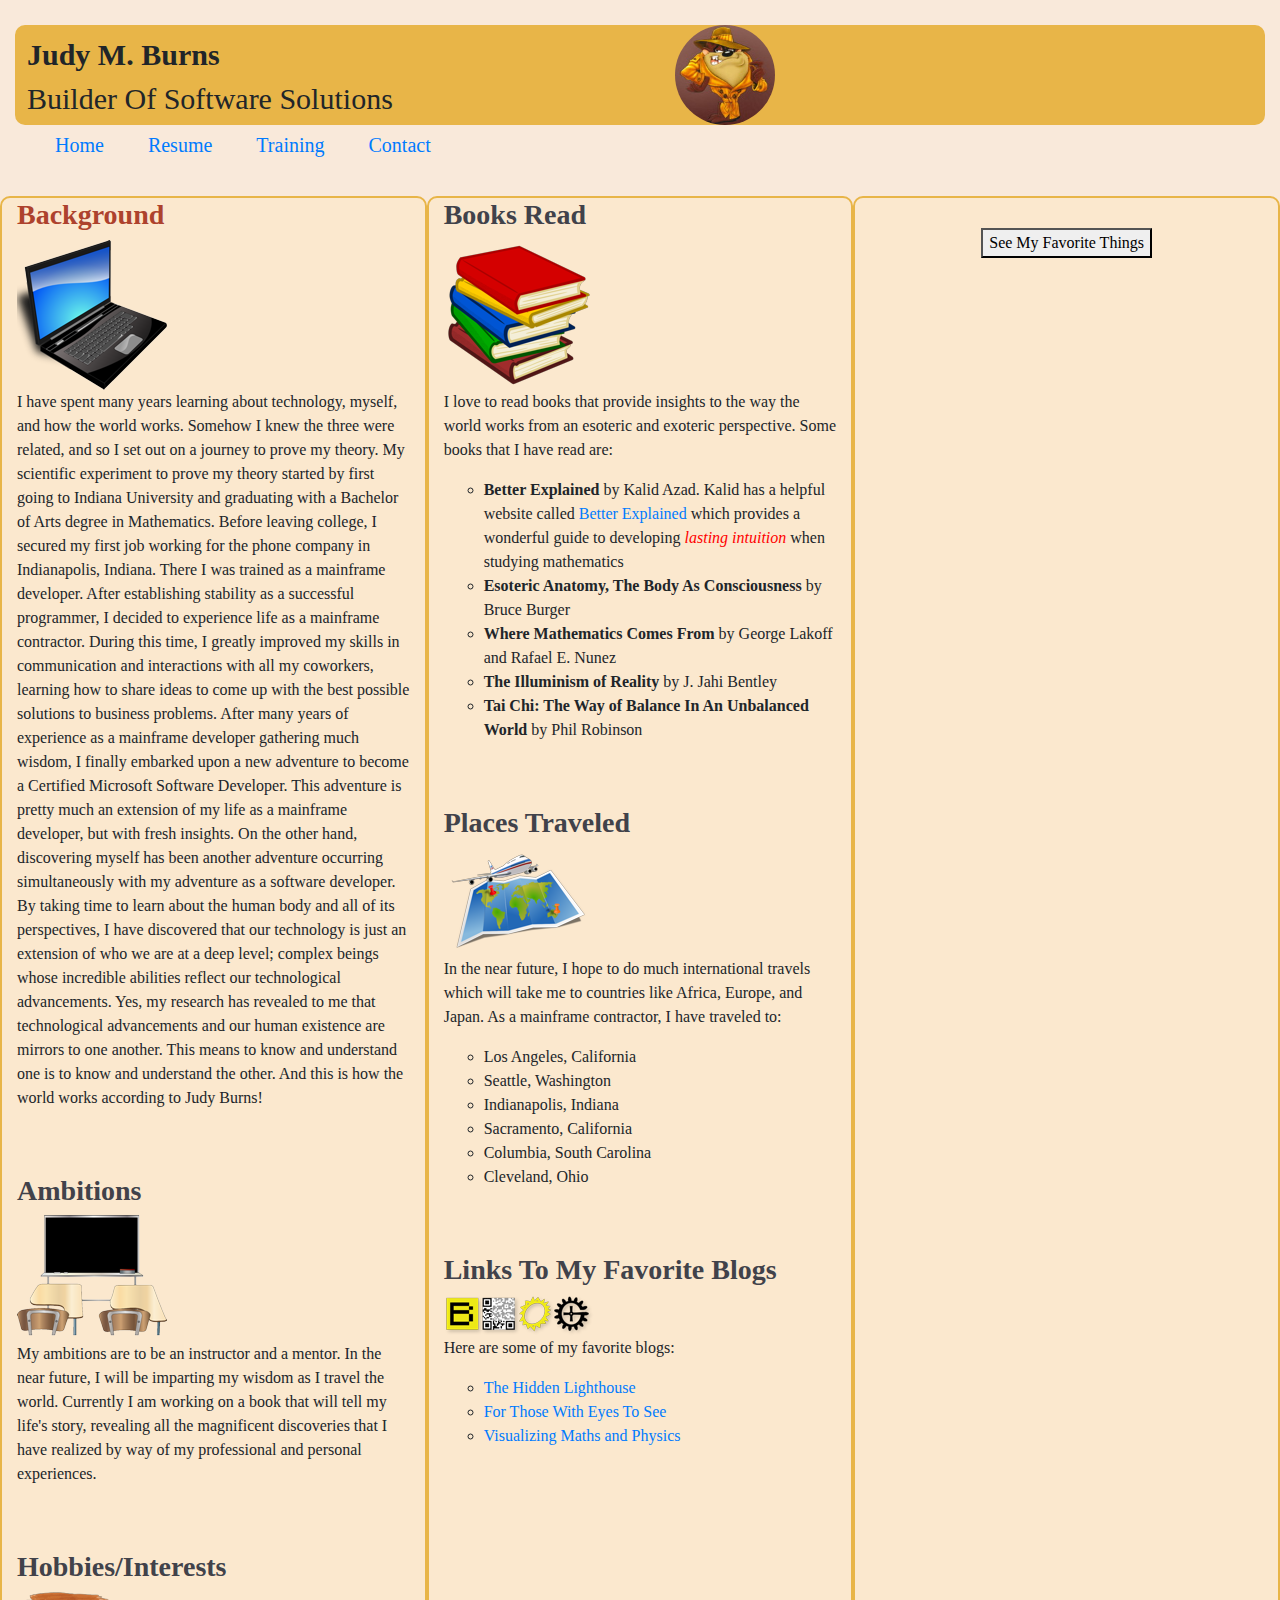
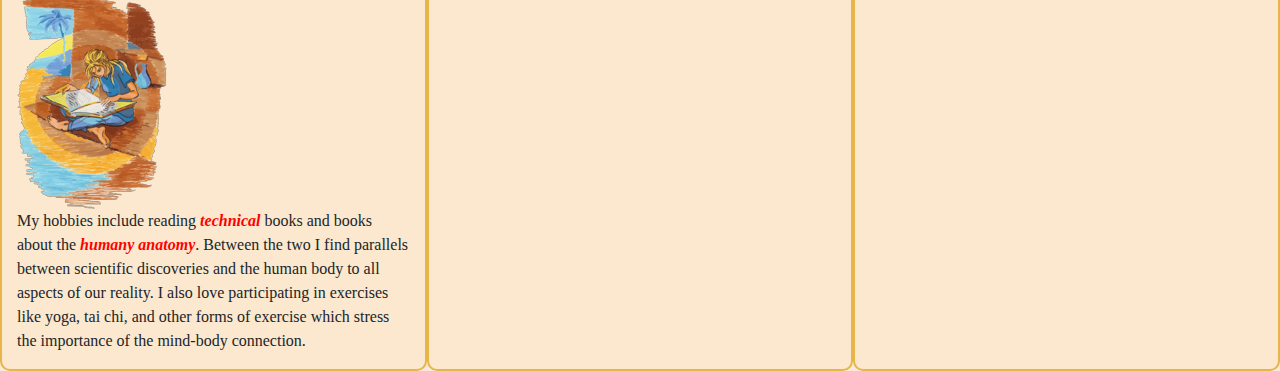
<file: index.html>
﻿<!DOCTYPE html>
<html lang="en">
<head>
  <title>index</title>
  <meta charset="utf-8">
  <meta name="viewport" content="width=device-width, initial-scale=1.0">
  <link rel="stylesheet" href="https://maxcdn.bootstrapcdn.com/bootstrap/4.0.0/css/bootstrap.min.css">
  <script src="https://ajax.googleapis.com/ajax/libs/jquery/3.2.1/jquery.min.js"></script>
  <script src="https://maxcdn.bootstrapcdn.com/bootstrap/4.0.0/js/bootstrap.min.js"></script>
  <link rel="stylesheet" href="css/hw10.css" type="text/css">
</head>
<body>
    <div class="container-fluid">
        <div class="row h-100 justify-content-center align-items-center">
            <div class="col-xs-12 col">
                <div class="header">
                    <hgroup>
                        <h1>Judy M. Burns</h1>
                        <h2>Builder Of Software Solutions</h2>
                    </hgroup>
                    <img class="taz" src="images/taz.jpg" alt="taz" />
                </div>
                <div>
                    <nav class="main-menu">
                        <ul>
                            <li class="link"><a href="index.html" target="_self" title="Home">Home</a></li>
                            <li class="link"><a href="jburns_resume.pdf" target="_blank" title="Resume">Resume</a></li>
                            <li class="link"><a href="training.html" target="_self" title="Training">Training</a></li>
                            <li class="link"><a href="contact.html" target="_self" title="Contact">Contact</a></li>
                        </ul>
                    </nav>
                </div>
            </div> <!-- end col -->
        </div> <!-- end row -->
        <div class="row h-100 justify-content-center align-items-centers">
            <div class="col-xs-12 col-sm-4 col custom-col">
                <figure>
                    <h3 id="background" class="title background">Background</h3>
                    <img class="img-responsive" src="images/background.png" alt="my background" />
                    <figcaption>
                        <p class="background">I have spent many years learning about technology, myself, and how the world works. Somehow I knew the three were related, and so I set out on a journey to prove my theory. My scientific experiment to prove my theory started by first going to Indiana University and graduating with a Bachelor of Arts degree in Mathematics. Before leaving college, I secured my first job working for the phone company in Indianapolis, Indiana. There I was trained as a mainframe developer. After establishing stability as a successful programmer, I decided to experience life as a mainframe contractor. During this time, I greatly improved my skills in communication and interactions with all my coworkers, learning how to share ideas to come up with the best possible solutions to business problems. After many years of experience as a mainframe developer gathering much wisdom, I finally embarked upon a new adventure to become a Certified Microsoft Software Developer. This adventure is pretty much an extension of my life as a mainframe developer, but with fresh insights. On the other hand, discovering myself has been another adventure occurring simultaneously with my adventure as a software developer. By taking time to learn about the human body and all of its perspectives, I have discovered that our technology is just an extension of who we are at a deep level; complex beings whose incredible abilities reflect our technological advancements. Yes, my research has revealed to me that technological advancements and our human existence are mirrors to one another. This means to know and understand one is to know and understand the other. And this is how the world works according to Judy Burns!</p>
                    </figcaption>
                </figure>
                <br />
                <br />
                <figure>
                    <h3 id="ambitions" class="title">Ambitions</h3>
                    <img class="img-responsive" src="images/ambitions.png" alt="my ambitions" />
                    <figcaption>
                        <p>My ambitions are to be an instructor and a mentor. In the near future, I will be imparting my wisdom as I travel the world. Currently I am working on a book that will tell my life's story, revealing all the magnificent discoveries that I have realized by way of my professional and personal experiences.</p>
                    </figcaption>
                </figure>
                <br />
                <br />
                <figure>
                    <h3 class="title">Hobbies/Interests</h3>
                    <img class="img-responsive" src="images/hobbies_interests.png" alt="my hobbies/interests" />
                    <figcaption>
                        <p>My hobbies include reading <strong><em>technical</em></strong> books and books about the <strong><em>humany anatomy</em></strong>. Between the two I find parallels between scientific discoveries and the human body to all aspects of our reality. I also love participating in exercises like yoga, tai chi, and other forms of exercise which stress the importance of the mind-body connection.</p>
                    </figcaption>
                </figure>
            </div> <!-- end col -->
            <div class="col-xs-12 col-sm-4 col custom-col">
                <figure>
                    <h3 class="title">Books Read</h3>
                    <img class="img-responsive" src="images/books_read.png" alt="books I have read" />
                    <figcaption>
                        <p>I love to read books that provide insights to the way the world works from an esoteric and exoteric perspective. Some books that I have read are:</p>
                        <ul>
                            <li><strong>Better Explained</strong> by Kalid Azad. Kalid has a helpful website called <a href="https://betterexplained.com" target="_blank" title="Better Explained">Better Explained </a> which provides a wonderful guide to developing <em>lasting intuition</em> when studying mathematics</li>
                            <li><strong>Esoteric Anatomy, The Body As Consciousness</strong> by Bruce Burger</li>
                            <li><strong>Where Mathematics Comes From</strong> by George Lakoff and Rafael E. Nunez</li>
                            <li><strong>The Illuminism of Reality</strong> by J. Jahi Bentley</li>
                            <li><strong>Tai Chi: The Way of Balance In An Unbalanced World</strong> by Phil Robinson</li>
                        </ul>
                    </figcaption>
                </figure>
                <br />
                <br />
                <figure>
                    <h3 class="title">Places Traveled</h3>
                    <img class="img-responsive" src="images/places_traveled.png" alt="places I have traveled to" />
                    <p>In the near future, I hope to do much international travels which will take me to countries like Africa, Europe, and Japan. As a mainframe contractor, I have traveled to:</p>
                    <figcaption>
                        <ul>
                            <li> Los Angeles, California
                            <li> Seattle, Washington
                            <li> Indianapolis, Indiana
                            <li> Sacramento, California
                            <li> Columbia, South Carolina
                            <li> Cleveland, Ohio
                        </ul>
                    </figcaption>
                </figure>
                <br />
                <br />
                <figure>
                    <h3 class="title">Links To My Favorite Blogs</h3>
                    <img class="img-responsive" src="images/links_to_blogs.png" alt="books I have read" />
                    <figcaption>
                        <p>Here are some of my favorite blogs:</p>
                        <ul>
                            <li><a href="http://thehiddenlighthouse.blogspot.com" target="_blank" title="The Hidden Lighthouse">The Hidden Lighthouse</a></li>
                            <li><a href="http://forthosewitheyestosee.blogspot.com" target="_blank" title="For Those With Eyes To See">For Those With Eyes To See</a></li>
                            <li><a href="http://visualizingmathsandphysics.blogspot.com" target="_blank" title="Visualizing Maths and Physics">Visualizing Maths and Physics</a></li>
                        </ul>
                    </figcaption>
                </figure>
            </div> <!-- end col -->
            <div class="col-xs-12 col-sm-4 col custom-col">
                <button class="favorites-button">See My Favorite Things</button>
                <div id="favorites-container">
                </div>
            </div> <!-- end col -->
        </div> <!-- end row -->
    </div> <!-- end container -->
    <script src="js/json/jq-get-JSON.js"></script>
</body>
</html>
</file>
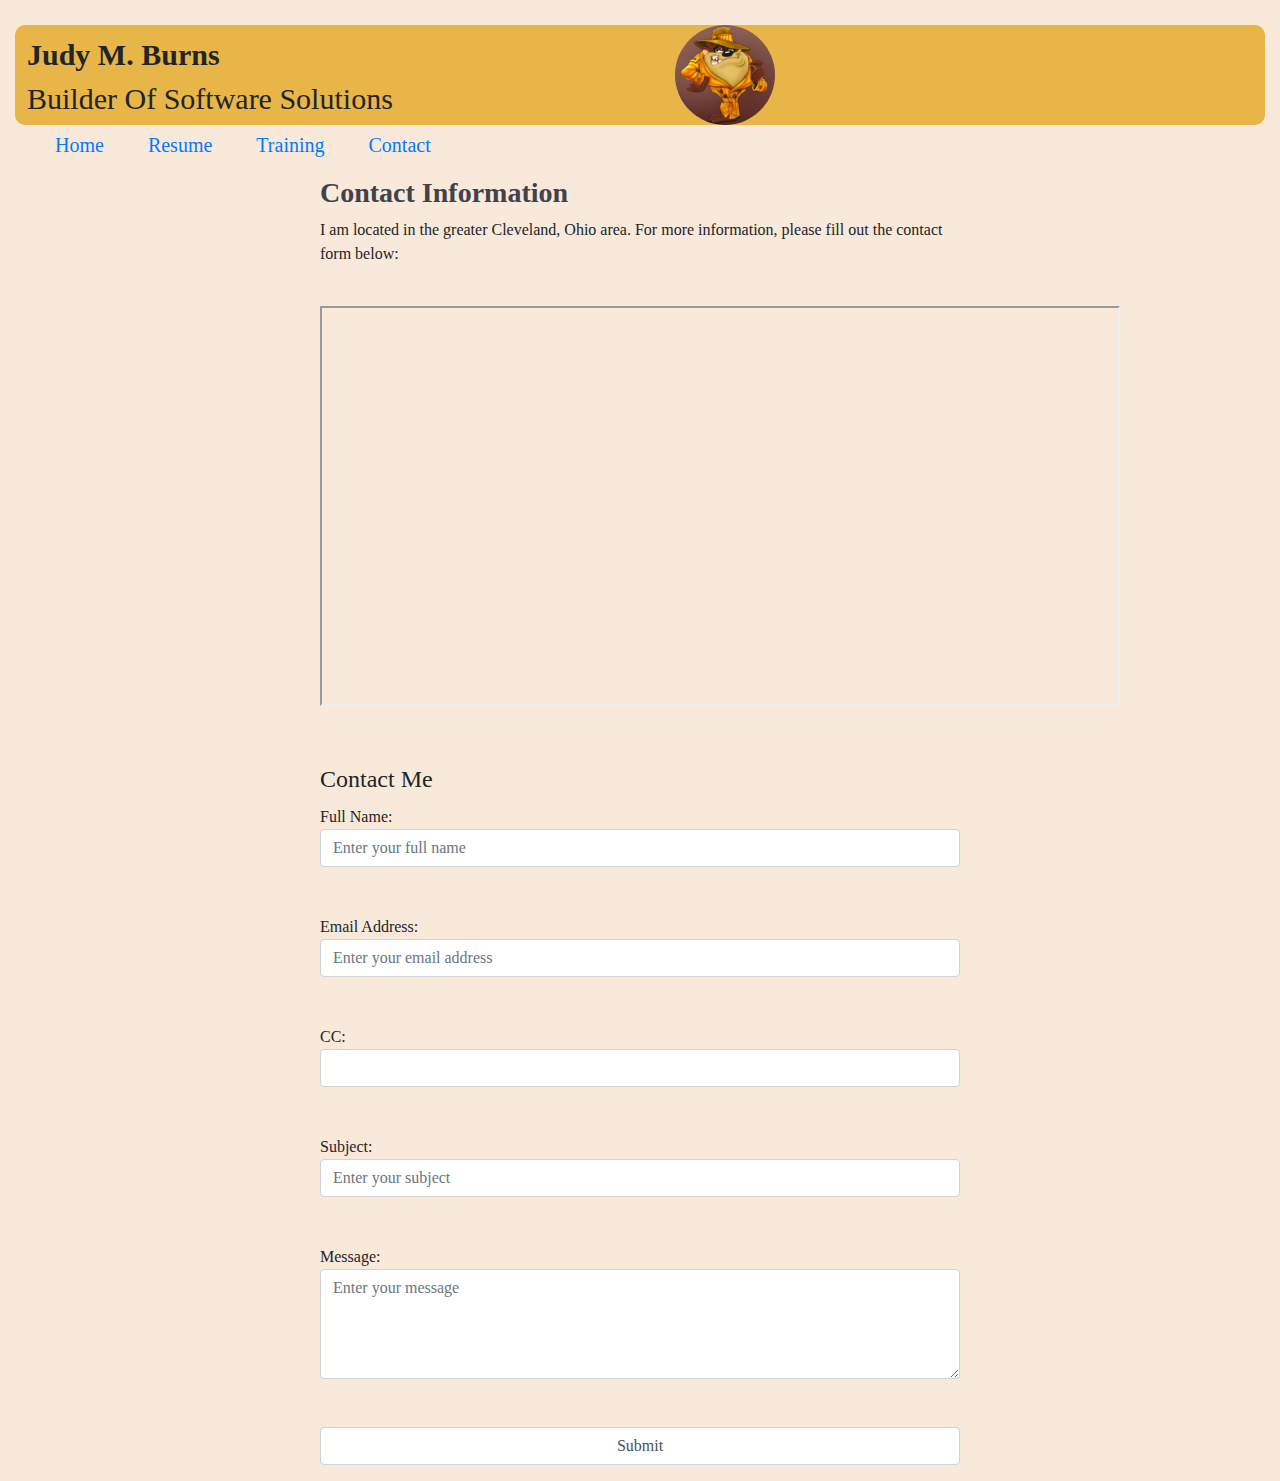
<file: contact.html>
﻿<!DOCTYPE html>
<html lang="en">
<head>
    <title>contact</title>
    <meta charset="utf-8">
    <meta name="viewport" content="width=device-width, initial-scale=1.0">
    <link rel="stylesheet" href="https://maxcdn.bootstrapcdn.com/bootstrap/4.0.0/css/bootstrap.min.css">
    <script src="https://ajax.googleapis.com/ajax/libs/jquery/3.2.1/jquery.min.js"></script>
    <script src="https://maxcdn.bootstrapcdn.com/bootstrap/4.0.0/js/bootstrap.min.js"></script>
    <link rel="stylesheet" href="css/hw10.css" type="text/css">
</head>
<body>
    <div class="container-fluid">
        <div class="row h-100 justify-content-center align-items-center">
            <div class="col-xs-12 col">
                <div class="header">
                    <hgroup>
                        <h1>Judy M. Burns</h1>
                        <h2>Builder Of Software Solutions</h2>
                    </hgroup>
                    <img class="taz" src="images/taz.jpg" alt="taz" />
                </div>
                <div>
                    <nav class="main-menu">
                        <ul>
                            <li class="link"><a href="index.html" target="_self" title="Home">Home</a></li>
                            <li class="link"><a href="jburns_resume.pdf" target="_blank" title="Resume">Resume</a></li>
                            <li class="link"><a href="training.html" target="_self" title="Training">Training</a></li>
                            <li class="link"><a href="contact.html" target="_self" title="Contact">Contact</a></li>
                        </ul>
                    </nav>
                </div>
            </div> <!-- end col -->
        </div> <!-- end row -->
        <div class="row h-100 justify-content-center align-items-center">
            <div class="col-xs-12 container-contact">
                <h3 class="title">Contact Information</h3>
                <p>I am located in the greater Cleveland, Ohio area. For more information, please fill out the contact form below:</p>
                <br />
                <div>
                    <iframe width="800" 
                            height="400"
                            src="http://maps.google.com/maps?q=cleveland+ohio&amp;output=embed"></iframe>
                </div>
                <br />
                <br />
            </div> <!-- end col -->
        </div> <!-- end row -->
        <div class="row h-100 justify-content-center align-items-center">
            <form class="col-xs-12 container-contact" action="http://judymburns.com/subscribe.php" method="post">
                <fieldset>
                    <legend>Contact Me</legend>
                    <div class="form-group">
                        <label>
                            Full Name:<br />
                            <input class="form-control" type="text" name="fullname" placeholder="Enter your full name" required="required" size="125" />
                        </label><br /><br />
                    </div> <!-- end form-group -->
                    <div class="form-group">
                        <label>
                            Email Address:<br />
                            <input class="form-control" type="email" name="email" placeholder="Enter your email address" required="required" size="125" />
                        </label><br /><br />
                    </div> <!-- end form-group -->
                    <div class="form-group">
                        <label>
                            CC:<br />
                            <input class="form-control" type="text" name="cc" size="100" />
                        </label><br /><br />
                    </div> <!-- end form-group -->
                    <div class="form-group">
                        <label>
                            Subject:<br />
                            <input class="form-control" type="text" name="subject" placeholder="Enter your subject" required="required" size="125" />
                        </label><br /><br>
                    </div> <!-- end form-group -->
                    <div class="form-group">
                        <label>
                            Message:<br />
                            <textarea class="form-control" name="message" placeholder="Enter your message" required="required" cols="125" rows="4"></textarea>
                        </label><br /><br />
                    </div> <!-- end form-group -->
                    <div class="form-group">
                        <input class="form-control" type="submit" name="submit" value="Submit" />
                    </div> <!-- end form-group -->
                </fieldset>
            </form> <!-- end form -->
        </div> <!-- end row -->
    </div> <!-- container -->
</body>
</html>
</file>
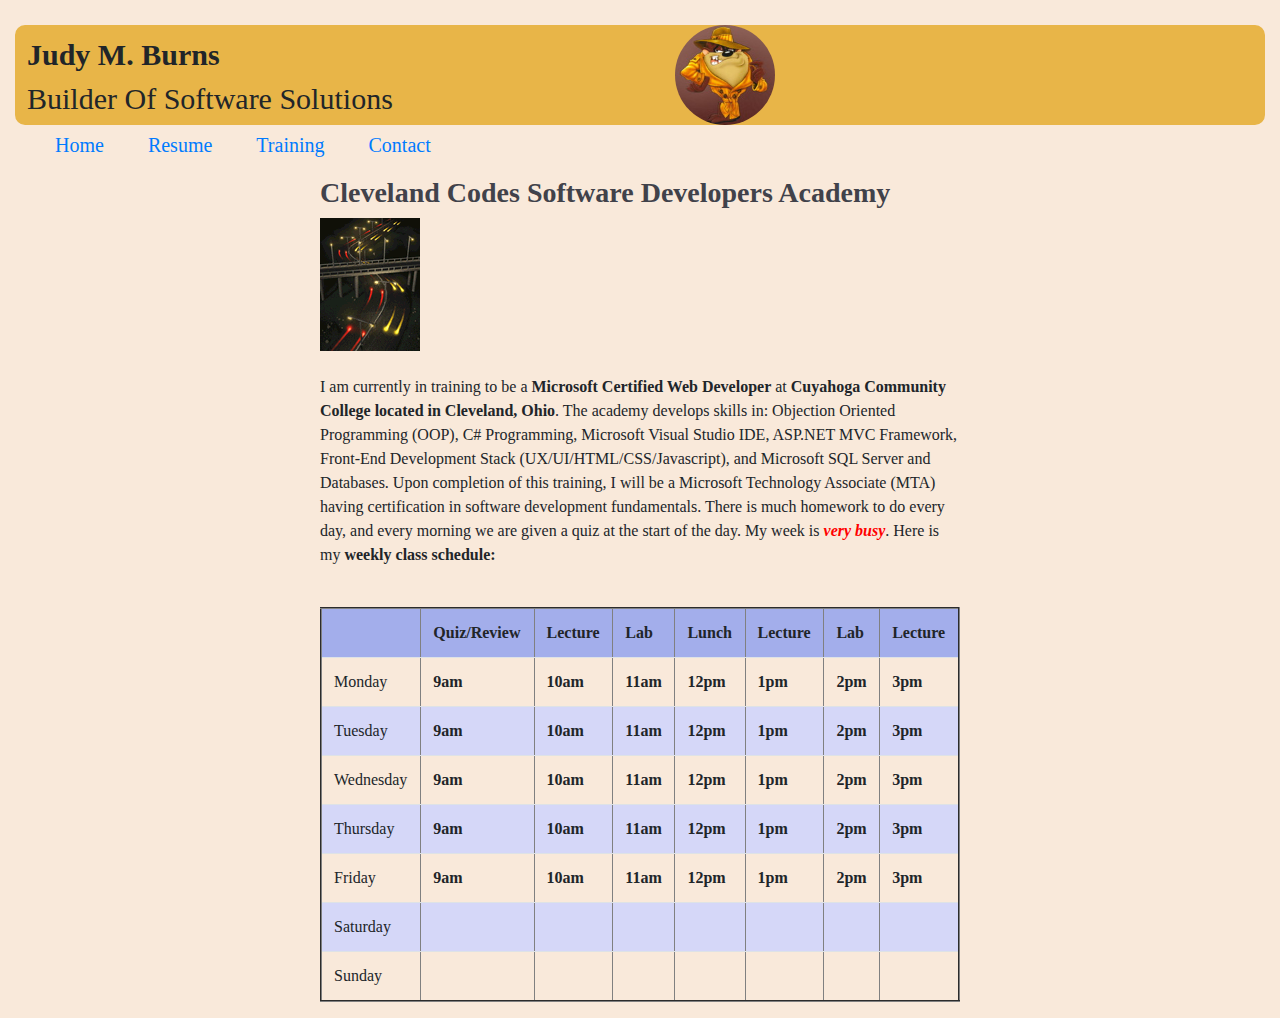
<file: training.html>
﻿<!DOCTYPE html>
<html lang="en">
<head>
    <title>training</title>
    <meta charset="utf-8">
    <meta name="viewport" content="width=device-width, initial-scale=1.0">
    <link rel="stylesheet" href="https://maxcdn.bootstrapcdn.com/bootstrap/4.0.0/css/bootstrap.min.css">
    <script src="https://ajax.googleapis.com/ajax/libs/jquery/3.2.1/jquery.min.js"></script>
    <script src="https://maxcdn.bootstrapcdn.com/bootstrap/4.0.0/js/bootstrap.min.js"></script>
    <link rel="stylesheet" href="css/hw10.css" type="text/css">
</head>
<body>
    <div class="container-fluid">
        <div class="row h-100 justify-content-center align-items-center">
            <div class="col-xs-12 col">
                <div class="header">
                    <hgroup>
                        <h1>Judy M. Burns</h1>
                        <h2>Builder Of Software Solutions</h2>
                    </hgroup>
                    <img class="taz" src="images/taz.jpg" alt="taz" />
                </div>
                <div>
                    <nav class="main-menu">
                        <ul>
                            <li class="link"><a href="index.html" target="_self" title="Home">Home</a></li>
                            <li class="link"><a href="jburns_resume.pdf" target="_blank" title="Resume">Resume</a></li>
                            <li class="link"><a href="training.html" target="_self" title="Training">Training</a></li>
                            <li class="link"><a href="contact.html" target="_self" title="Contact">Contact</a></li>
                        </ul>
                    </nav>
                </div>
            </div> <!-- end col -->
        </div> <!-- end row -->
        <div class="row h-100 justify-content-center align-items-center">
            <div class="col-xs-12 container-training">
                <h3 class="title">Cleveland Codes Software Developers Academy</h3>
                <img src="images/busy_busy.gif" alt="my busy schedule" width="100" height="133" />
                <br />
                <br />
                <p>I am currently in training to be a <strong> Microsoft Certified Web Developer</strong> at <strong>Cuyahoga Community College located in Cleveland, Ohio</strong>. The academy develops skills in: Objection Oriented Programming (OOP), C# Programming, Microsoft Visual Studio IDE, ASP.NET MVC Framework, Front-End Development Stack (UX/UI/HTML/CSS/Javascript), and Microsoft SQL Server and Databases. Upon completion of this training, I will be a Microsoft Technology Associate (MTA) having certification in software development fundamentals. There is much homework to do every day, and every morning we are given a quiz at the start of the day. My week is <strong><em>very busy</em></strong>. Here is my <strong>weekly class schedule:</strong></p>
                <br />
            </div> <!-- end col -->
        </div> <!-- end row -->
        <div class="row h-100 justify-content-center align-items-center">
            <div class="col-xs-12 container-training">
                <table class="table" border="2" cellpadding="10" cellspacing="5">
                    <tr bgcolor="#A3AEEB">
                        <th colspan="1" />
                        <th>Quiz/Review</th>
                        <th>Lecture</th>
                        <th>Lab</th>
                        <th>Lunch</th>
                        <th>Lecture</th>
                        <th>Lab</th>
                        <th>Lecture</th>
                    </tr>
                    <tr>
                        <td>Monday</td>
                        <th>9am</th>
                        <th>10am</th>
                        <th>11am</th>
                        <th>12pm</th>
                        <th>1pm</th>
                        <th>2pm</th>
                        <th>3pm</th>
                    </tr>
                    <tr bgcolor="#D5D7F8">
                        <td>Tuesday</td>
                        <th>9am</th>
                        <th>10am</th>
                        <th>11am</th>
                        <th>12pm</th>
                        <th>1pm</th>
                        <th>2pm</th>
                        <th>3pm</th>
                    </tr>
                    <tr>
                        <td>Wednesday</td>
                        <th>9am</th>
                        <th>10am</th>
                        <th>11am</th>
                        <th>12pm</th>
                        <th>1pm</th>
                        <th>2pm</th>
                        <th>3pm</th>
                    </tr>
                    <tr bgcolor="#D5D7F8">
                        <td>Thursday</td>
                        <th>9am</th>
                        <th>10am</th>
                        <th>11am</th>
                        <th>12pm</th>
                        <th>1pm</th>
                        <th>2pm</th>
                        <th>3pm</th>
                    </tr>
                    <tr>
                        <td>Friday</td>
                        <th>9am</th>
                        <th>10am</th>
                        <th>11am</th>
                        <th>12pm</th>
                        <th>1pm</th>
                        <th>2pm</th>
                        <th>3pm</th>
                    </tr>
                    <tr bgcolor="#D5D7F8">
                        <td>Saturday</td>
                        <th colspan="1" />
                        <th colspan="1" />
                        <th colspan="1" />
                        <th colspan="1" />
                        <th colspan="1" />
                        <th colspan="1" />
                        <th colspan="1" />
                    </tr>
                    <tr>
                        <td>Sunday</td>
                        <th colspan="1" />
                        <th colspan="1" />
                        <th colspan="1" />
                        <th colspan="1" />
                        <th colspan="1" />
                        <th colspan="1" />
                        <th colspan="1" />
                    </tr>
                </table> <!-- end table -->
            </div> <!-- end responsive-table/end col -->
        </div> <!-- end row -->
    </div> <!-- end container -->
</body>
</html>
</file>
<file: css/hw10.css>
/************************************************
 homework 10 styles
************************************************/


* {
	font-family: "Times New Roman", Times, serif;
}

body {background-color: rgba(247,225,205,0.75);
}

.header {
	width: 100%;
	margin-top: 25px;
	margin-bottom: 5px;
	background-color: #E8B548;
	height: 100px;
	border: 2px solid #E8B548;
	border-radius: 10px;
	-moz-border-radius: 10px;
	-webkit-border-radius: 10px;
}

hgroup {
    position: relative;
    margin: 10px 10px;
}

h1, h3 {font-weight: bold;}

h1, h2 {font-size: 30px;}

ul li {
    list-style: circle;
}

.main-menu {
	display: inline-block;
}

.main-menu ul li {
	font-size: 20px;
	list-style: none;
	display: inline-block;
}

.taz {
    position: absolute;
    z-index: 100;
    width: 100px;
    top: 25px;
    left: 75px;
    margin-left: 600px;
    border-radius: 100px;
    -moz-border-radius: 100px;
    -webkit-border-radius: 100px;
}

.link {
	margin-right: 40px;
}	
	
em {color: red;}

.custom-col {
	margin-top: 20px;
	background-color: rgba(255,231,180,0.3);
	border: 2px solid #E8B548;
	border-radius: 10px;
	-moz-border-radius: 10px;
	-webkit-border-radius: 10px;
}

.title {color: #41424A;}

.title.background {color: #AD422D;}

.container-training {
    width: 50%;
	margin: auto auto;
}

.container-contact {
    width: 50%;
    margin: auto auto;
}

.favorites-button {
    display: block;
    margin: 30px auto;
}

.favorites-container {
    margin: auto auto;
}

.favorites img {
    width: 175px;
    display: block;
    margin: auto auto;
}

.fav-image {
    margin: 5px 5px;
    padding: 5px;
    background-color: lightgrey;
    border-radius: 10px;
    -moz-border-radius: 10px;
    -webkit-border-radius: 10px;
}

.fav-caption {
    margin: 5px 5px;
    padding: 5px;
    background-color: white;
    font-weight: bold;
    border-radius: 10px;
    -moz-border-radius: 10px;
    -webkit-border-radius: 10px;
}
</file>
